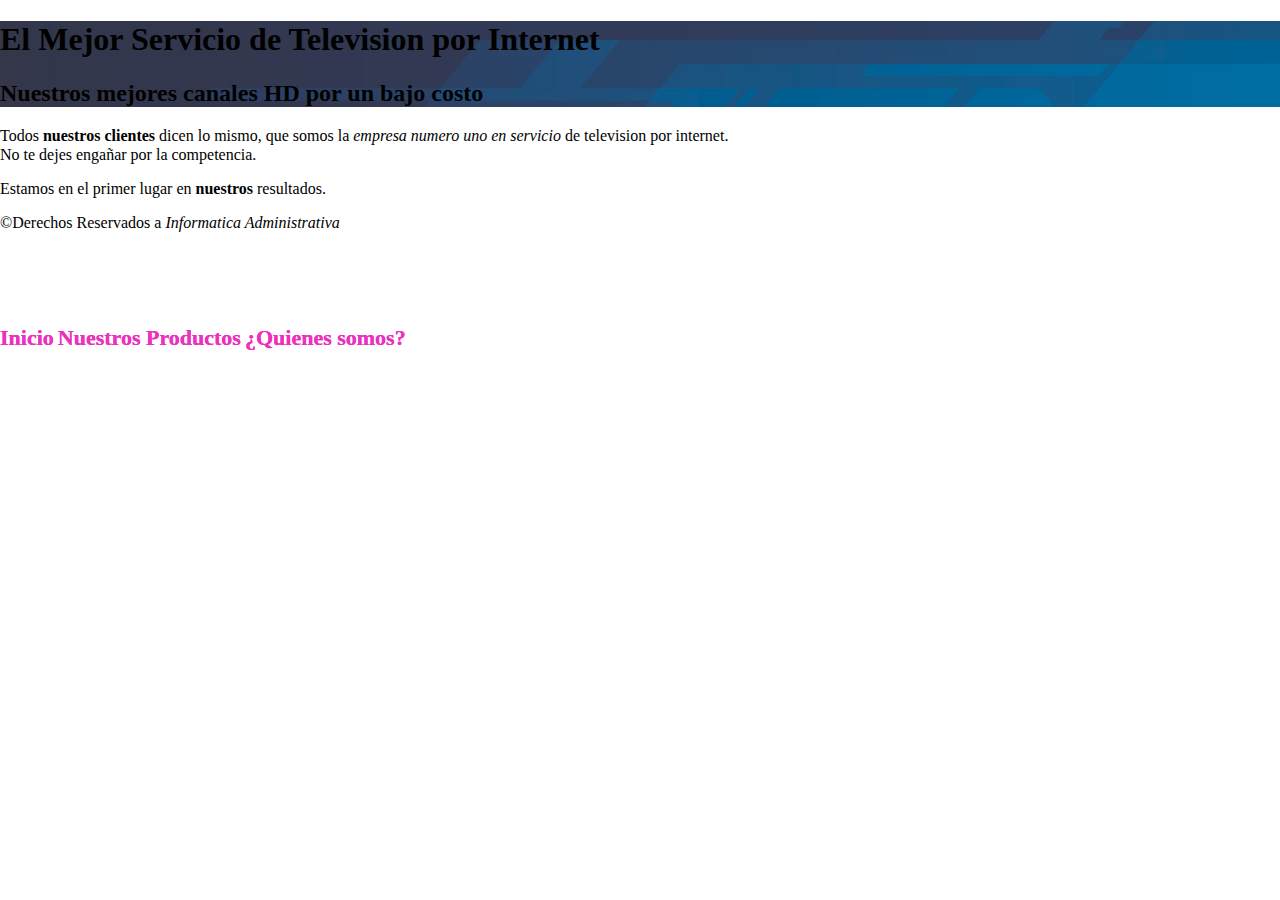
<file: actividad 03/index.html>
<!DOCTYPE html>
<html lang="es">
<meta charset="utf-8">
<head>
<meta http-equiv="X-UA-Compatible" content="IE-edge">
<meta name="viewport" content="width=device-width"> 
<title> Actividad 03</title>
<link rel="stylesheet" href="normalice.css">
<link rel="stylesheet" href="style.css">
<body>
    <header>
        <div>
            <h1>El Mejor Servicio de Television por Internet</h1>
            <h2>Nuestros mejores canales HD por un bajo costo</h2>
        </div>
        <nav>
            <a class="boton-nav" href="index.html">Inicio</a>
            <a class="boton-nav" href="nuestros-productos.html">Nuestros Productos</a>
            <a class="boton-nav" href="quienes-somos.html">¿Quienes somos?</a>
        </nav>

    </header>

    <main>
        <p>
            Todos <b>nuestros clientes</b> dicen lo mismo, que somos la <em>empresa numero uno en servicio</em> de television por internet. <br> No te dejes engañar por la competencia.
        </p>
        <p>
            Estamos en el primer lugar en <b>nuestros</b> resultados.
        </p>
             
    </main>

    <footer>
        <p .="copy">
            &#169Derechos Reservados a <i>Informatica Administrativa</i>
        </p>
        <nav>
            <a class="foot" href="index.html">Inicio</a>
            <a class="foot" href="nuestros-productos.html">Nuestros Productos</a>
            <a class="foot" href="quienes-somos.html">¿Quienes somos?</a>
        </nav>

    </footer>

</body>
</html>
</file>
<file: actividad 03/style.css>
header{
    background-image: url("img/background-header.jpg");
    background-size:100%;
   /* background-size: cover;*/
}


nav{
    position: absolute;
    top:325px;
    text-align: center;
   
}

nav li{
    display: inline;
    margin: 0 0 0 15px;
}

nav a{
    
    color: #ec31bd;
    font-weight: bold;
    font-size: 22px;
    text-decoration: none;
}

nav a:hover{
    color: #c78c19;
    text-decoration: underline;
</file>
<file: actividad 03/normalice.css>
/*! normalize.css v8.0.1 | MIT License | github.com/necolas/normalize.css */

/* Document
   ========================================================================== */

/**
 * 1. Correct the line height in all browsers.
 * 2. Prevent adjustments of font size after orientation changes in iOS.
 */

 html {
    line-height: 1.15; /* 1 */
    -webkit-text-size-adjust: 100%; /* 2 */
  }
  
  /* Sections
     ========================================================================== */
  
  /**
   * Remove the margin in all browsers.
   */
  
  body {
    margin: 0;
  }
  
  /**
   * Render the `main` element consistently in IE.
   */
  
  main {
    display: block;
  }
  
  /**
   * Correct the font size and margin on `h1` elements within `section` and
   * `article` contexts in Chrome, Firefox, and Safari.
   */
  
  h1 {
    font-size: 2em;
    margin: 0.67em 0;
  }
  
  /* Grouping content
     ========================================================================== */
  
  /**
   * 1. Add the correct box sizing in Firefox.
   * 2. Show the overflow in Edge and IE.
   */
  
  hr {
    box-sizing: content-box; /* 1 */
    height: 0; /* 1 */
    overflow: visible; /* 2 */
  }
  
  /**
   * 1. Correct the inheritance and scaling of font size in all browsers.
   * 2. Correct the odd `em` font sizing in all browsers.
   */
  
  pre {
    font-family: monospace, monospace; /* 1 */
    font-size: 1em; /* 2 */
  }
  
  /* Text-level semantics
     ========================================================================== */
  
  /**
   * Remove the gray background on active links in IE 10.
   */
  
  a {
    background-color: transparent;
  }
  
  /**
   * 1. Remove the bottom border in Chrome 57-
   * 2. Add the correct text decoration in Chrome, Edge, IE, Opera, and Safari.
   */
  
  abbr[title] {
    border-bottom: none; /* 1 */
    text-decoration: underline; /* 2 */
    text-decoration: underline dotted; /* 2 */
  }
  
  /**
   * Add the correct font weight in Chrome, Edge, and Safari.
   */
  
  b,
  strong {
    font-weight: bolder;
  }
  
  /**
   * 1. Correct the inheritance and scaling of font size in all browsers.
   * 2. Correct the odd `em` font sizing in all browsers.
   */
  
  code,
  kbd,
  samp {
    font-family: monospace, monospace; /* 1 */
    font-size: 1em; /* 2 */
  }
  
  /**
   * Add the correct font size in all browsers.
   */
  
  small {
    font-size: 80%;
  }
  
  /**
   * Prevent `sub` and `sup` elements from affecting the line height in
   * all browsers.
   */
  
  sub,
  sup {
    font-size: 75%;
    line-height: 0;
    position: relative;
    vertical-align: baseline;
  }
  
  sub {
    bottom: -0.25em;
  }
  
  sup {
    top: -0.5em;
  }
  
  /* Embedded content
     ========================================================================== */
  
  /**
   * Remove the border on images inside links in IE 10.
   */
  
  img {
    border-style: none;
  }
  
  /* Forms
     ========================================================================== */
  
  /**
   * 1. Change the font styles in all browsers.
   * 2. Remove the margin in Firefox and Safari.
   */
  
  button,
  input,
  optgroup,
  select,
  textarea {
    font-family: inherit; /* 1 */
    font-size: 100%; /* 1 */
    line-height: 1.15; /* 1 */
    margin: 0; /* 2 */
  }
  
  /**
   * Show the overflow in IE.
   * 1. Show the overflow in Edge.
   */
  
  button,
  input { /* 1 */
    overflow: visible;
  }
  
  /**
   * Remove the inheritance of text transform in Edge, Firefox, and IE.
   * 1. Remove the inheritance of text transform in Firefox.
   */
  
  button,
  select { /* 1 */
    text-transform: none;
  }
  
  /**
   * Correct the inability to style clickable types in iOS and Safari.
   */
  
  button,
  [type="button"],
  [type="reset"],
  [type="submit"] {
    -webkit-appearance: button;
  }
  
  /**
   * Remove the inner border and padding in Firefox.
   */
  
  button::-moz-focus-inner,
  [type="button"]::-moz-focus-inner,
  [type="reset"]::-moz-focus-inner,
  [type="submit"]::-moz-focus-inner {
    border-style: none;
    padding: 0;
  }
  
  /**
   * Restore the focus styles unset by the previous rule.
   */
  
  button:-moz-focusring,
  [type="button"]:-moz-focusring,
  [type="reset"]:-moz-focusring,
  [type="submit"]:-moz-focusring {
    outline: 1px dotted ButtonText;
  }
  
  /**
   * Correct the padding in Firefox.
   */
  
  fieldset {
    padding: 0.35em 0.75em 0.625em;
  }
  
  /**
   * 1. Correct the text wrapping in Edge and IE.
   * 2. Correct the color inheritance from `fieldset` elements in IE.
   * 3. Remove the padding so developers are not caught out when they zero out
   *    `fieldset` elements in all browsers.
   */
  
  legend {
    box-sizing: border-box; /* 1 */
    color: inherit; /* 2 */
    display: table; /* 1 */
    max-width: 100%; /* 1 */
    padding: 0; /* 3 */
    white-space: normal; /* 1 */
  }
  
  /**
   * Add the correct vertical alignment in Chrome, Firefox, and Opera.
   */
  
  progress {
    vertical-align: baseline;
  }
  
  /**
   * Remove the default vertical scrollbar in IE 10+.
   */
  
  textarea {
    overflow: auto;
  }
  
  /**
   * 1. Add the correct box sizing in IE 10.
   * 2. Remove the padding in IE 10.
   */
  
  [type="checkbox"],
  [type="radio"] {
    box-sizing: border-box; /* 1 */
    padding: 0; /* 2 */
  }
  
  /**
   * Correct the cursor style of increment and decrement buttons in Chrome.
   */
  
  [type="number"]::-webkit-inner-spin-button,
  [type="number"]::-webkit-outer-spin-button {
    height: auto;
  }
  
  /**
   * 1. Correct the odd appearance in Chrome and Safari.
   * 2. Correct the outline style in Safari.
   */
  
  [type="search"] {
    -webkit-appearance: textfield; /* 1 */
    outline-offset: -2px; /* 2 */
  }
  
  /**
   * Remove the inner padding in Chrome and Safari on macOS.
   */
  
  [type="search"]::-webkit-search-decoration {
    -webkit-appearance: none;
  }
  
  /**
   * 1. Correct the inability to style clickable types in iOS and Safari.
   * 2. Change font properties to `inherit` in Safari.
   */
  
  ::-webkit-file-upload-button {
    -webkit-appearance: button; /* 1 */
    font: inherit; /* 2 */
  }
  
  /* Interactive
     ========================================================================== */
  
  /*
   * Add the correct display in Edge, IE 10+, and Firefox.
   */
  
  details {
    display: block;
  }
  
  /*
   * Add the correct display in all browsers.
   */
  
  summary {
    display: list-item;
  }
  
  /* Misc
     ========================================================================== */
  
  /**
   * Add the correct display in IE 10+.
   */
  
  template {
    display: none;
  }
  
  /**
   * Add the correct display in IE 10.
   */
  
  [hidden] {
    display: none;
  }
</file>
